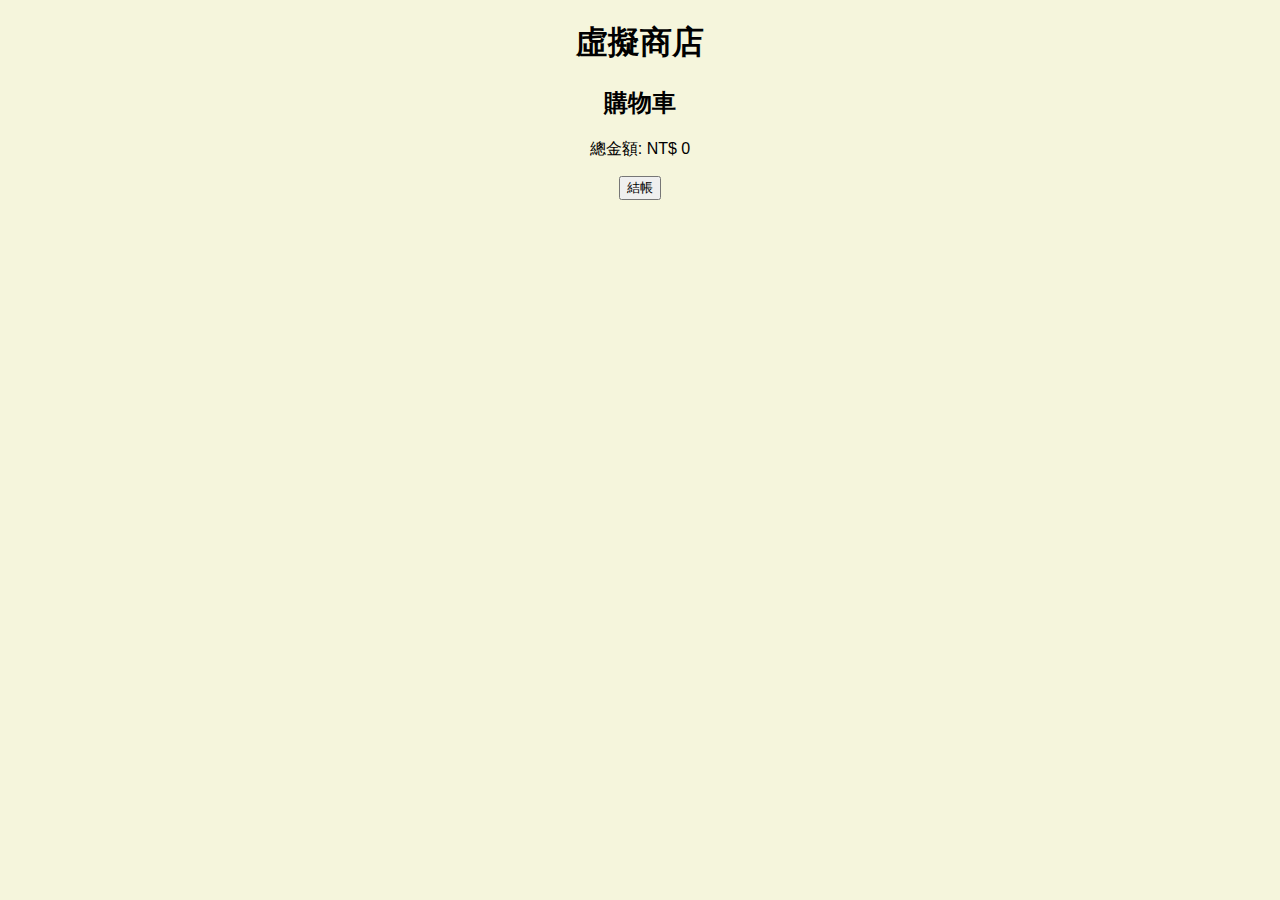
<file: index.html>
<!DOCTYPE html>
<html lang="zh">
<head>
  <meta charset="UTF-8">
  <title>虛擬商店</title>
  <link rel="stylesheet" href="style.css">
</head>
<body>
  <h1>虛擬商店</h1>

  <div id="product-container"></div>

  <h2>購物車</h2>
  <ul id="cart-items"></ul>
  <p>總金額: NT$ <span id="total-price">0</span></p>
  <button id="checkout-btn">結帳</button>

  <script src="script.js"></script>
</body>
</html>
</file>
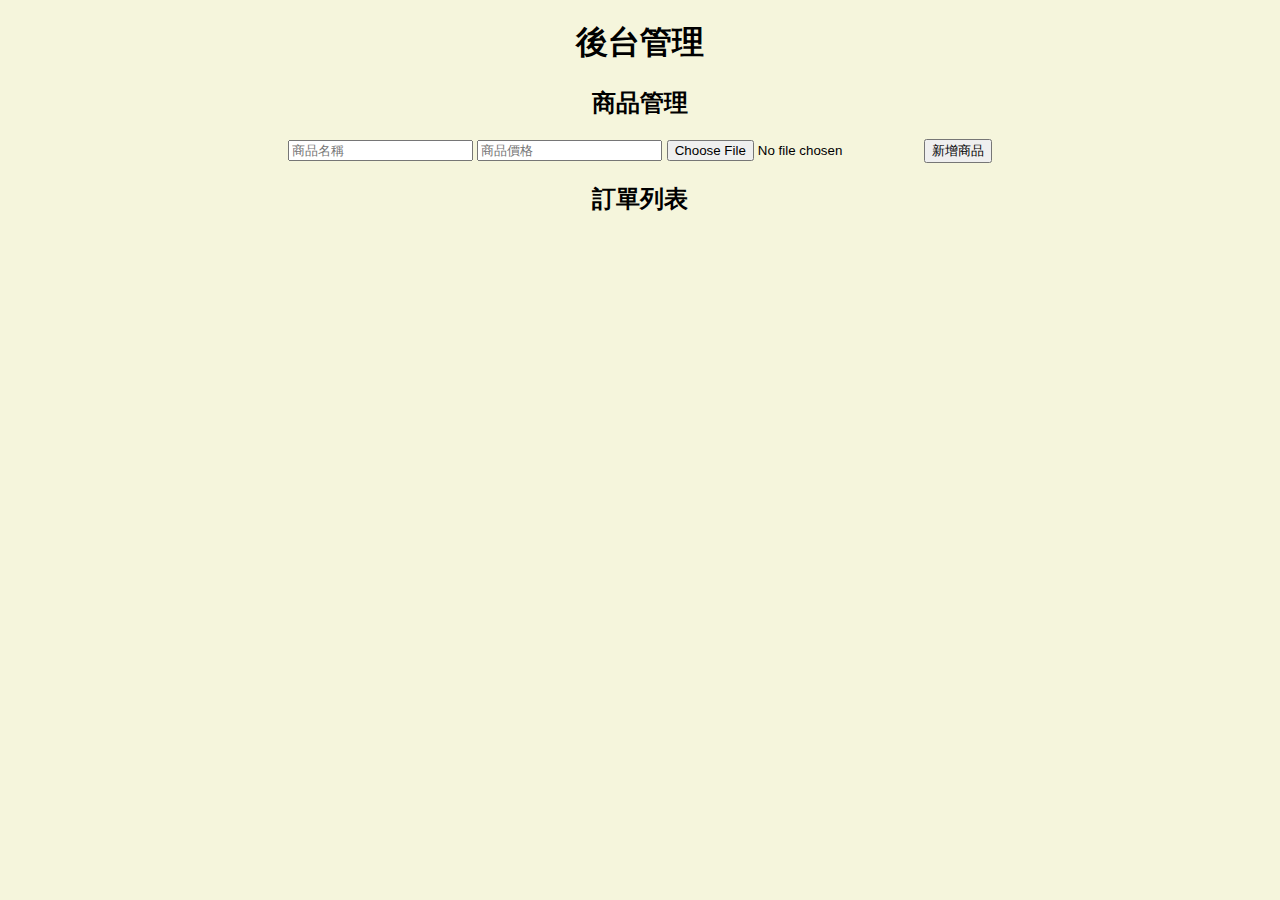
<file: admin.html>
<!DOCTYPE html>
<html lang="zh">
<head>
  <meta charset="UTF-8">
  <title>後台管理</title>
  <link rel="stylesheet" href="style.css">
</head>
<body>
  <h1>後台管理</h1>

  <h2>商品管理</h2>
  <form id="product-form">
    <input type="text" id="product-name" placeholder="商品名稱" required>
    <input type="number" id="product-price" placeholder="商品價格" required>
    <input type="file" id="product-image" accept="image/*" required>
    <button type="submit">新增商品</button>
  </form>

  <ul id="product-list"></ul>

  <h2>訂單列表</h2>
  <ul id="order-list"></ul>

  <script src="admin.js"></script>
</body>
</html>
</file>
<file: style.css>
body {
    font-family: Arial, sans-serif;
    text-align: center;
    background-color: #f5f5dc;
    margin: 0;
    padding: 0;
  }
  
  .product {
    display: inline-block; /* 讓商品橫向排列 */
    border: 1px solid #ccc;
    padding: 20px;
    margin: 20px;
    width: 200px;
    background-color: white;
    box-shadow: 0 4px 8px rgba(0, 0, 0, 0.2);
    text-align: center;
  }
  
  .product img {
    width: 100%;
    height: auto;
  }
  
  .buy-btn {
    background-color: #ff7e5f;
    color: white;
    padding: 10px;
    border: none;
    cursor: pointer;
    border-radius: 5px;
    transition: 0.3s;
  }
  
  .buy-btn:hover {
    background-color: #333;
  }
</file>
